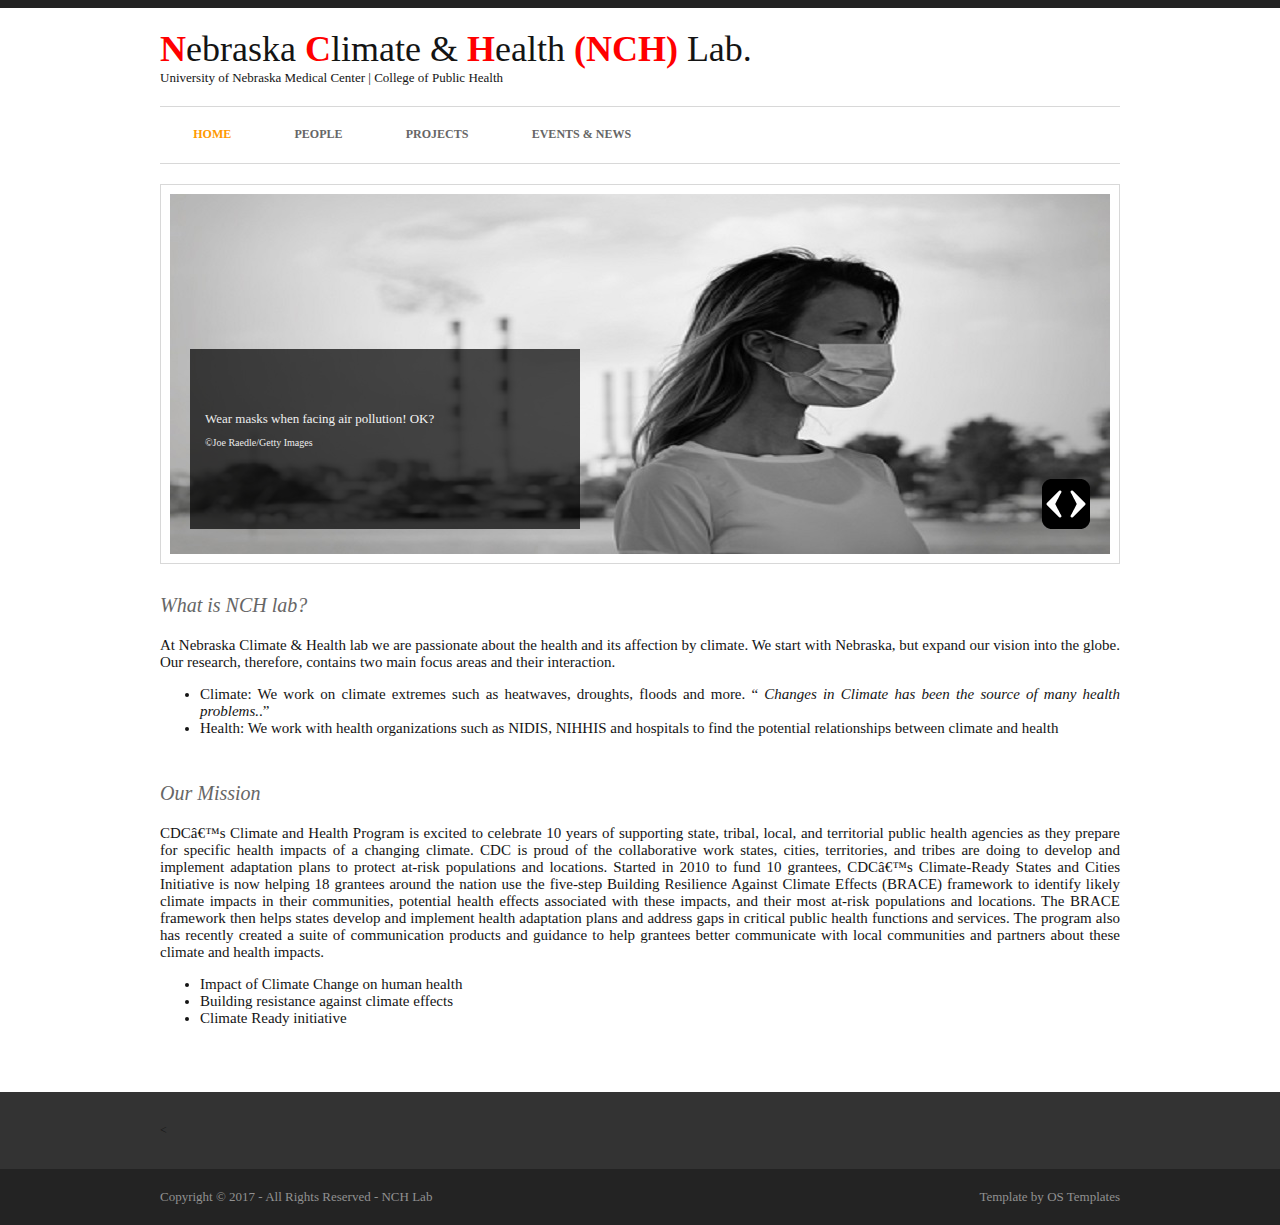
<file: index.html>
<!DOCTYPE html>
<!--
Template Name: Revolutionary
Author: <a href="http://www.os-templates.com/">OS Templates</a>
Author URI: http://www.os-templates.com/
Licence: Free to use under our free template licence terms
Licence URI: http://www.os-templates.com/template-terms
-->
<html>
<head>
<title>NCH lab.</title>
<meta charset="iso-8859-1">
<link rel="stylesheet" href="layout/styles/layout.css" type="text/css">
<script src="layout/scripts/jquery.min.js"></script>
<script src="layout/scripts/jquery.defaultvalue.js"></script>
<!-- slider -->
<script src="layout/scripts/slides.min.jquery.js"></script>
<script>
$(function () {
    $('#slides').slides({
        preload: true,
        preloadImage: 'layout/images/slider/loading.gif',
        play: 5000,
        pause: 2500,
        hoverPause: true,
		generatePagination: false
    });
});
</script>
<!-- / slider -->
</head>
<body id="top">
<div class="wrapper row1">
  <header id="header" class="clear">
    <div id="hgroup">
      <h1><a href="index.html"><font color="red"><strong>N</strong></font>ebraska <font color="red"><strong>C</strong></font>limate & <font color="red"><strong>H</strong></font>ealth <font color="red"><strong>(NCH)</strong></font> Lab.</a></h1>
      <h2><a href="https://www.unmc.edu/">University of Nebraska Medical Center</a> | <a href="https://www.unmc.edu/publichealth/">College of Public Health</a></h2>
    </div>
    <nav>
      <ul class="clear">
        <li>&nbsp;</li>
        <li class="active"><a href="index.html">Home</a></li>
        <li>&nbsp;</li>
        <li><a href="people.html">People</a></li> 
        <li>&nbsp;</li>
        <li><a href="projects.html">Projects</a></li>
        <li>&nbsp;</li>
        <li><a href="pages/events.html">Events & News</a></li>
        <li>&nbsp;</li>
        <!--<li><a href="pages/organizers.html">Contact</a></li>
        <li>&nbsp;</li>
        <li><a href="pages/selected.html">Selected Students</a></li>
        <li>&nbsp;</li>
        <li class="last"><a href="pages/venue.html">Venue</a></li>-->
      </ul>
    </nav>
  </header>
</div>
<!-- content -->
<div class="wrapper row2">
  <div id="container" class="clear"> 
    <!-- content body -->
    <section id="slides">
      <div id="controls"> 
        <!-- Controls --> 
        <a href="#" class="prev"><img src="layout/images/slider/arrow-prev.png" alt="Previous"></a> <a href="#" class="next"><img src="layout/images/slider/arrow-next.png" alt="Next"></a> 
        <!-- Frame --> 
        <img src="layout/images/slider/frame.png" alt="" id="frame"> 
        <!-- / Frame -->
        <div class="slidescontainer">
          <figure class="slide"><a href="#"><img src="images/demo/retomorrowpm/photo/air_pollution.jpg" width="940" height="360" alt=""></a>
            <figcaption class="caption">
              <h2>&emsp;</h2>
              <p>Wear masks when facing air pollution! OK?<br><font size="1">&copy;Joe Raedle/Getty Images</font></p>
            </figcaption>
          </figure>
          <figure class="slide"><a href="#"><img src="images/demo/retomorrowpm/photo/asthma.jpg" width="940" height="360" alt=""></a>
            <figcaption class="caption">
              <h2>&emsp;</h2>
              <p>Keeping a napkin when coughing is encouraged at NCH lab.<br><font size="1">&copy; Max Planck Institute for Dynamics and Self-organization</font></p>
            </figcaption>
          </figure>
          <figure class="slide"><a href="#"><img src="images/demo/retomorrowpm/photo/heatwave.jpg" width="940" height="360" alt=""></a>
            <figcaption class="caption">
              <h2>&emsp;</h2>
              <p>Heatwave can caues headache!! We found it.<br><font size="1">&copy;Iwan Baan/Getty Images</font></p>
            </figcaption>
          </figure>
          <!-- / Slide Container --> 
        </div>
        <!-- / Controls --> 
      </div>
    </section>
   

    <section style="font-size:15px">
      <article>
        <h1>What is NCH lab?</h1>
        <!-- <figure class="imgl"><img src="images/demo/225x140.gif" width="225" height="140" alt=""></figure> -->
        <p align="justify">At Nebraska Climate & Health lab we are passionate about the health and its affection by climate. We start with Nebraska, but 
          expand our vision into the globe. Our research, therefore, contains two main focus areas and their interaction. 
        </p>
        <ul>
          <li align="justify">Climate: We work on climate extremes such as heatwaves, droughts, floods and more. &ldquo;<i> Changes in Climate has been the source of many health problems.</i>.&rdquo; </li>
          <li align="justify">Health: We work with health organizations such as NIDIS, NIHHIS and hospitals to find the potential relationships between climate and health</li>
        </ul>
        <div class="clear"></div>
      </article>
    </section>
        <section style="font-size:15px">
      <article>
        <h1>Our Mission</h1>
        <p align="justify">CDC’s Climate and Health Program is excited to celebrate 10 years of supporting state, tribal, local, and territorial public health agencies as they prepare for specific health impacts of a changing climate. CDC is proud of the collaborative work states, cities, territories, and tribes are doing to develop and implement adaptation plans to protect at-risk populations and locations.

          Started in 2010 to fund 10 grantees, CDC’s Climate-Ready States and Cities Initiative is now helping 18 grantees around the nation use the five-step Building Resilience Against Climate Effects (BRACE) framework to identify likely climate impacts in their communities, potential health effects associated with these impacts, and their most at-risk populations and locations. The BRACE framework then helps states develop and implement health adaptation plans and address gaps in critical public health functions and services. The program also has recently created a suite of communication products and guidance to help grantees better communicate with local communities and partners about these climate and health impacts.</p>
        <ul>
          <li>Impact of Climate Change on human health</li>
          <li>Building resistance against climate effects</li>
          <li>Climate Ready initiative</li>
        </ul>
        <p align="justify" class="last"></p>
       <div class="clear"></div>
      </article>
    </section>

    
    <!--<section class="latest clear">
      <article>
        <h1>Organizing Institutes</h1>
        <p></p>
      </article>
      <article>
        <figure><img src="images/demo/retomorrowpm/iitlogo.gif" width="140" height="140" alt="">
          <figcaption>Indian Institute of Technology Kharagpur, India</figcaption>
        </figure>
        <p class="more"><a href="http://www.iitkgp.ac.in/">View This Institute &raquo;</a></p>
      </article>
      <article>
        <figure><img>
          <figcaption>&emsp;</figcaption>
        </figure>
        <p class="more"></p>
      </article>
      <article class="last">
        <figure><img src="images/demo/retomorrowpm/Northeasternlogo.jpg" width="140" height="140" alt="">
          <figcaption>Northeastern University <br>Boston, USA</figcaption>
        </figure>
        <p class="more"><a href="http://www.northeastern.edu/">View This Institute &raquo;</a></p>
      </article>
    </section>


<section style="font-size:15px">
<article>
  <h1>Important Dates</h1>
  <table frame="void">
  <tr>
    <td align="center">Call for Abstracts open</td>
    <td>January 1, 2018</td>
    <td>&emsp;</td>
  </tr>
  <tr>
    <td align="center">Call for Abstracts close</td>
    <td>February 15, 2018</td>
  </tr>
  <tr>
    <td align="center">Notification to Authors</td>
    <td>February 20, 2018</td>
  </tr>
  <tr>
    <td align="center">Kolkata city tour (optional)</td>
    <td>March 6, 2018</td>
  </tr>
  <tr>
    <td align="center">Workshop dates</td>
    <td>March 7-9, 2018</td>
  </tr>
  <tr>
    <td align="center">Bishnupur cultural tour (optional)</td>
    <td>March 10, 2018</td>
  </tr>
  </table> 
</article>
</section>

    <section style="font-size:15px">
      <article>
        <h1>Travel</h1>
      <p align="justify">The details about reaching IIT Kharagpur can be found <a href="http://www.iitkgp.ac.in/how-to-reach">here</a>.</p>
      <p align="justify">For invited speakers, transport would be provided from Kolkata Airport or Howrah/Kharagpur Railway Station. Kindly email your detailed itinerary to 
      <a href="mailto:saptarshi@cse.iitkgp.ernet.in">Dr. Saptarshi Ghosh</a> to avail the facility. For visa related issues, please contact  
      <a href="mailto:koushiki@adm.iitkgp.ernet.in">Ms. Koushiki Mukherjee</a>.</p>
      </article>
    </section>    

<section style="font-size:15px">
    <article> 
      <h1>Registration</h1>
      <p align="justify">About 100 PhD/Final year Mtech/BTech/MSc/MS students from all over the country interested in the area of Digital Earth and Network Science 
would get an opportunity to attend the conference. Travel grant as well as accomodation would be provided. Internal students also have to apply. We would strongly recommend interested students to submit a poster which they can present in front of top researchers in the respective field and receive feedback. Last date to apply is February 15, 2018 .</p>

<p class="more"><a href="https://docs.google.com/forms/d/e/1FAIpQLSenbDp2LKHK3y_Q-rlIW_kBEIarSnyDlQiPjbqlp4QAJbVt3w/viewform">Please apply here &raquo;</a></p>

 <table frame="void">
  <tr>
    <td align="left">Selected students will be notified by February 20. In case of any queries regarding registration, please contact:</td>
  </tr>
  <tr>
    <td align="left"><a href="http://cse.iitkgp.ac.in/~sourangshu/">Sourangshu Bhattacharya</a>, Department of Computer Science and Engineering</td>
  </tr>
  <tr>
    <td align="left"><a href="http://cse.iitkgp.ac.in/~pawang/">Pawan Goyal</a>, Department of Computer Science and Engineering</td>
  </tr>
  <tr>
    <td align="left"><a href="http://www.iitkgp.ac.in/department/GG/faculty/gg-abhijit">Abhijit Mukherjee</a>, Department of Geology</td>
  </tr>
  </table> 
</article>
</section>
    
    <section style="font-size:18px">
        <h1>Sponsors</h1>
      <table frame="void">
      <tr>
        <td align="center"><p>Northeastern University &emsp;&emsp;&emsp;&emsp;&emsp;&emsp;&emsp;&emsp;&emsp;&emsp; IIT Kharagpur &emsp;&emsp;&emsp;&emsp;&emsp;&emsp;&emsp;&emsp;&emsp;&emsp; Microsoft IDC</p></td>
      </tr>
      </table>    
    </section>
  -->
<!-- / content body --> 
  </div>
</div>
<!-- Footer -->
<div class="wrapper row3">
  <div id="footer" class="clear"> 
    <!-- Section One -->
    <section class="one_quarter">
      <!--<figure class="imgholder"><img src="images/demo/200x90.gif" width="200" height="90" alt=""></figure>-->
    </section>
    <<!-- Section Two 
    <section class="one_quarter">
      <h2 class="title">Quick Links</h2>
      <nav>
        <ul>
          <li><a href="#">Lorem ipsum dolor sit</a></li>
          <li><a href="#">Amet consectetur</a></li>
          <li><a href="#">Praesent vel sem id</a></li>
          <li><a href="#">Curabitur hendrerit est</a></li>
          <li><a href="#">Aliquam eget erat nec sapien</a></li>
          <li><a href="#">Cras id augue nunc</a></li>
          <li><a href="#">In nec justo non</a></li>
          <li><a href="#">Vivamus mollis enim ut</a></li>
          <li><a href="#">Curabitur hendrerit est</a></li>
          <li class="last"><a href="#">Sed a nulla urna</a></li>
        </ul>
      </nav>
    </section>
    <!-- Section Three 
    <section class="one_quarter">
      <h2 class="title">Latest Blog Posts</h2>
      <article>
        <header>
          <h2>Post Title</h2>
          <address>
          <a href="#">Admin</a>, domainname.com
          </address>
          <time datetime="2000-04-06">Friday, 6<sup>th</sup> April 2000</time>
        </header>
        <p>Nulla facilisi. Ut fringilla. Suspendisse potenti. Nunc feugiat mi a tellus consequat imperdiet.</p>
        <p class="more"><a href="#">Read More &raquo;</a></p>
      </article>
      <article>
        <header>
          <h2>Post Title</h2>
          <address>
          <a href="#">Admin</a>, domainname.com
          </address>
          <time datetime="2000-04-06">Friday, 6<sup>th</sup> April 2000</time>
        </header>
        <p>Nulla facilisi. Ut fringilla. Suspendisse potenti. Nunc feugiat mi a tellus consequat imperdiet.</p>
        <p class="more"><a href="#">Read More &raquo;</a></p>
      </article>
    </section>
    <!-- Section Four 
    <section class="one_quarter lastbox">
      <h2 class="title">Contact Us</h2>
      <form method="post" action="#">
        <fieldset>
          <legend>Contact Form:</legend>
          <label for="cf_name">Name:</label>
          <input type="text" name="cf_name" id="cf_name" value="">
          <label for="cf_email">Email:</label>
          <input type="text" name="cf_email" id="cf_email" value="">
          <label for="cf_subject">Subject:</label>
          <input type="text" name="cf_subject" id="cf_subject" value="">
          <label for="cf_message">Message:</label>
          <textarea name="cf_message" id="cf_message" cols="45" rows="10"></textarea>
          <button type="submit" value="submit">Submit</button>
        </fieldset>
      </form>
    </section>
    <!-- / Section -->

  </div>
</div>
<!-- Copyright -->
<div class="wrapper row4">
  <footer id="copyright" class="clear">
    <p class="fl_left">Copyright &copy; 2017 - All Rights Reserved - <a href="#">NCH Lab</a></p>
    <p class="fl_right">Template by <a target="_blank" href="http://www.os-templates.com/" title="Free Website Templates">OS Templates</a></p>
  </footer>
</div>
<script>
$(document).ready(function () {
    $("#cf_name, #cf_email, #cf_subject, #cf_message").defaultvalue("Full Name", "Email Address", "Subject", "Message");
});
</script>
</body>
</html>
</file>
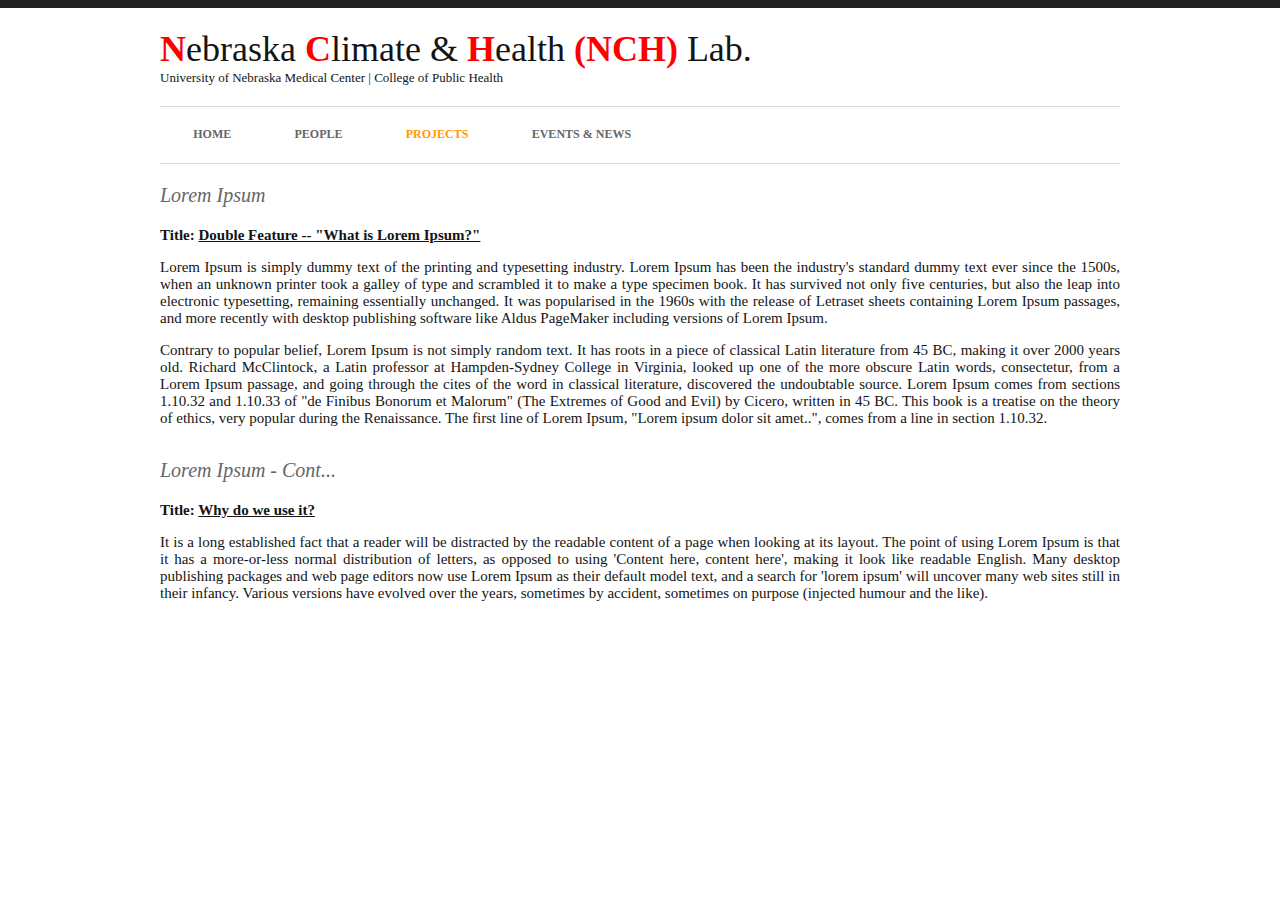
<file: projects.html>
<!DOCTYPE html>
<!--
Template Name: Revolutionary
Author: <a href="http://www.os-templates.com/">OS Templates</a>
Author URI: http://www.os-templates.com/
Licence: Free to use under our free template licence terms
Licence URI: http://www.os-templates.com/template-terms
-->
<html>
<head>
<title>NCH lab. | Projects</title>
<meta charset="iso-8859-1">
<link rel="stylesheet" href="layout/styles/layout.css" type="text/css">
<script src="layout/scripts/jquery.min.js"></script>
<script src="layout/scripts/jquery.defaultvalue.js"></script>
<!-- slider -->
<script src="layout/scripts/slides.min.jquery.js"></script>
<script>
$(function () {
    $('#slides').slides({
        preload: true,
        preloadImage: 'layout/images/slider/loading.gif',
        play: 5000,
        pause: 2500,
        hoverPause: true,
		generatePagination: false
    });
});
</script>
<!-- / slider -->
</head>
<body id="top">
<div class="wrapper row1">
  <header id="header" class="clear">
    <div id="hgroup">
      <h1><a href="index.html"><font color="red"><strong>N</strong></font>ebraska <font color="red"><strong>C</strong></font>limate & <font color="red"><strong>H</strong></font>ealth <font color="red"><strong>(NCH)</strong></font> Lab.</a></h1>
      <h2><a href="https://www.unmc.edu/">University of Nebraska Medical Center</a> | <a href="https://www.unmc.edu/publichealth/">College of Public Health</a></h2>
    </div>
    <nav>
      <ul class="clear">
        <li>&nbsp;</li>
        <li><a href="index.html">Home</a></li>
        <li>&nbsp;</li>
        <li><a href="people.html">People</a></li> 
        <li>&nbsp;</li>
        <li class="active"><a href="projects.html">Projects</a></li>
        <li>&nbsp;</li>
        <li><a href="pages/events.html">Events & News</a></li>
        <li>&nbsp;</li>
        <!--<li><a href="pages/organizers.html">Contact</a></li>
        <li>&nbsp;</li>
        <li><a href="pages/selected.html">Selected Students</a></li>
        <li>&nbsp;</li>
        <li class="last"><a href="pages/venue.html">Venue</a></li>-->
      </ul>
    </nav>
  </header>
</div>
<!-- content -->
  <div class="wrapper row2">
    <div id="container" class="clear">
      <section style="font-size:15px">
        <article>
          <h1>Lorem Ipsum</h1>
          <p>
            <b>Title:
              <u>Double Feature -- "What is Lorem Ipsum?"</u>
            </b>
          </p>
          <p align="justify">Lorem Ipsum is simply dummy text of the printing and typesetting industry. Lorem Ipsum has been the industry's standard dummy text ever since the 1500s, when an unknown printer took a galley of type and scrambled it to make a type specimen book. It has survived not only five centuries, but also the leap into electronic typesetting, remaining essentially unchanged. It was popularised in the 1960s with the release of Letraset sheets containing Lorem Ipsum passages, and more recently with desktop publishing software like Aldus PageMaker including versions of Lorem Ipsum. </p>
          <p align="justify">Contrary to popular belief, Lorem Ipsum is not simply random text. It has roots in a piece of classical Latin literature from 45 BC, making it over 2000 years old. Richard McClintock, a Latin professor at Hampden-Sydney College in Virginia, looked up one of the more obscure Latin words, consectetur, from a Lorem Ipsum passage, and going through the cites of the word in classical literature, discovered the undoubtable source. Lorem Ipsum comes from sections 1.10.32 and 1.10.33 of "de Finibus Bonorum et Malorum" (The Extremes of Good and Evil) by Cicero, written in 45 BC. This book is a treatise on the theory of ethics, very popular during the Renaissance. The first line of Lorem Ipsum, "Lorem ipsum dolor sit amet..", comes from a line in section 1.10.32.</p>
          <br>

          <h1>Lorem Ipsum - Cont...</h1>
          <p>
            <b>Title:
              <u>Why do we use it?</u>
            </b>
          </p>
          <p align="justify">It is a long established fact that a reader will be distracted by the readable content of a page when looking at its layout. The point of using Lorem Ipsum is that it has a more-or-less normal distribution of letters, as opposed to using 'Content here, content here', making it look like readable English. Many desktop publishing packages and web page editors now use Lorem Ipsum as their default model text, and a search for 'lorem ipsum' will uncover many web sites still in their infancy. Various versions have evolved over the years, sometimes by accident, sometimes on purpose (injected humour and the like).


          </p>


        </article>
      </section>
</file>
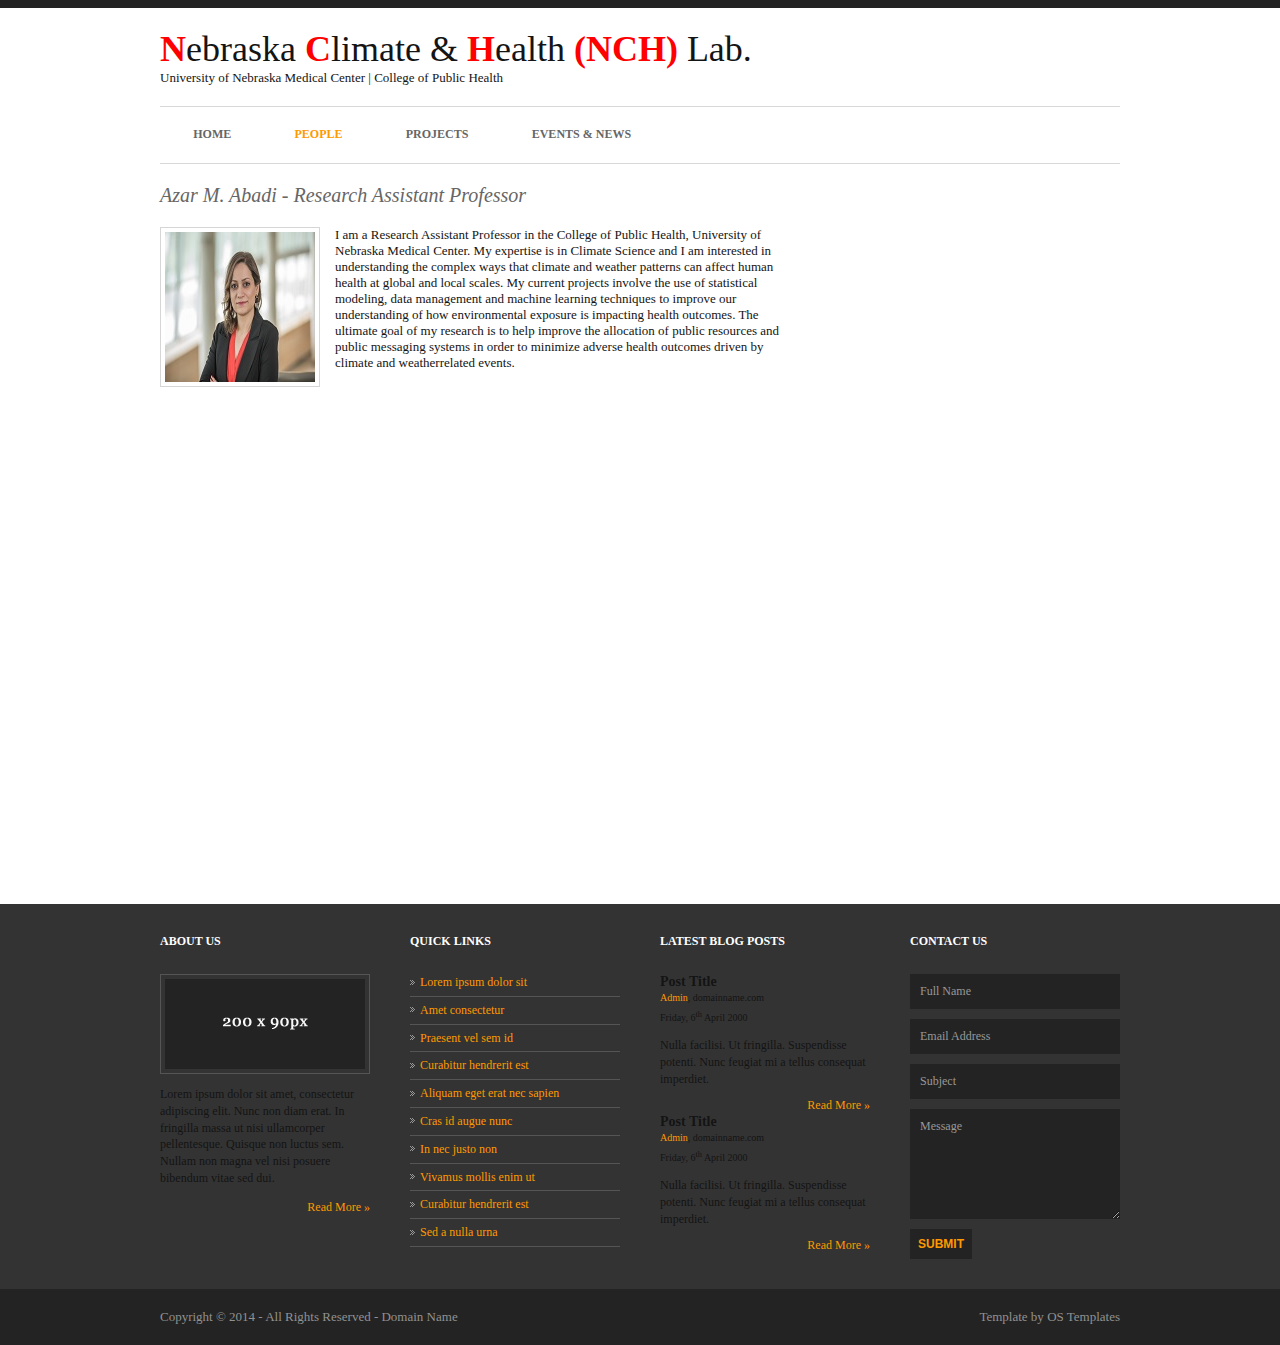
<file: pages/abadi.html>
<!DOCTYPE html>
<!--
Template Name: Revolutionary
Author: <a href="http://www.os-templates.com/">OS Templates</a>
Author URI: http://www.os-templates.com/
Licence: Free to use under our free template licence terms
Licence URI: http://www.os-templates.com/template-terms
-->
<html>
<head>
<title>NCH Lab. | Abadi</title>
<meta charset="iso-8859-1">
<link rel="stylesheet" href="../layout/styles/layout.css" type="text/css">
<script src="../layout/scripts/jquery.min.js"></script>
<script src="../layout/scripts/jquery.defaultvalue.js"></script>
</head>
<body id="top">
    <div class="wrapper row1">
        <header id="header" class="clear">
          <div id="hgroup">
            <h1><a href="../index.html"><font color="red"><strong>N</strong></font>ebraska <font color="red"><strong>C</strong></font>limate & <font color="red"><strong>H</strong></font>ealth <font color="red"><strong>(NCH)</strong></font> Lab.</a></h1>
            <h2><a href="https://www.unmc.edu/">University of Nebraska Medical Center</a> | <a href="https://www.unmc.edu/publichealth/">College of Public Health</a></h2>
          </div>
          <nav>
            <ul class="clear">
              <li>&nbsp;</li>
              <li><a href="../index.html">Home</a></li>
              <li>&nbsp;</li>
              <li class="active"><a href="../people.html">People</a></li> 
              <li>&nbsp;</li>
              <li><a href="../projects.html">Projects</a></li>
              <li>&nbsp;</li>
              <li><a href="events.html">Events & News</a></li>
              <li>&nbsp;</li>
              <!--<li><a href="pages/organizers.html">Contact</a></li>
              <li>&nbsp;</li>
              <li><a href="pages/selected.html">Selected Students</a></li>
              <li>&nbsp;</li>
              <li class="last"><a href="pages/venue.html">Venue</a></li>-->
            </ul>
          </nav>
        </header>
      </div>
<!-- content -->
<div class="wrapper row2">
  <div id="container" class="clear"> 
    <!-- content body -->
    <div id="content"> 
      <!-- ########################################################################################## --> 
      <!-- ########################################################################################## --> 
      <!-- ########################################################################################## --> 
      <!-- ########################################################################################## -->
      <section>
        <h1>Azar M. Abadi - Research Assistant Professor</h1>
        <figure class="imgl"><img src="images/demo/retomorrowpm/abadi.jpg" alt="" width="150" height="150"></figure>
        <p>I am a Research Assistant Professor in the College of Public Health, University of Nebraska Medical
            Center. My expertise is in Climate Science and I am interested in understanding the complex ways
            that climate and weather patterns can affect human health at global and local scales. My current
            projects involve the use of statistical modeling, data management and machine learning techniques
            to improve our understanding of how environmental exposure is impacting health outcomes. The
            ultimate goal of my research is to help improve the allocation of public resources and public
            messaging systems in order to minimize adverse health outcomes driven by climate and weatherrelated events.</p>
      </section>
      <!-- ########################################################################################## --> 
      <!-- ########################################################################################## --> 
      <!-- ########################################################################################## --> 
      <!-- ########################################################################################## --> 
    </div>
    <!-- right column -->
    <!-- / content body --> 
  </div>
</div>
<!-- Footer -->
<div class="wrapper row3">
  <div id="footer" class="clear"> 
    <!-- Section One -->
    <section class="one_quarter">
      <h2 class="title">About Us</h2>
      <figure class="imgholder"><img src="../images/demo/200x90.gif" width="200" height="90" alt=""></figure>
      <p>Lorem ipsum dolor sit amet, consectetur adipiscing elit. Nunc non diam erat. In fringilla massa ut nisi ullamcorper pellentesque. Quisque non luctus sem. Nullam non magna vel nisi posuere bibendum vitae sed dui.</p>
      <p class="more"><a href="#">Read More &raquo;</a></p>
    </section>
    <!-- Section Two -->
    <section class="one_quarter">
      <h2 class="title">Quick Links</h2>
      <nav>
        <ul>
          <li><a href="#">Lorem ipsum dolor sit</a></li>
          <li><a href="#">Amet consectetur</a></li>
          <li><a href="#">Praesent vel sem id</a></li>
          <li><a href="#">Curabitur hendrerit est</a></li>
          <li><a href="#">Aliquam eget erat nec sapien</a></li>
          <li><a href="#">Cras id augue nunc</a></li>
          <li><a href="#">In nec justo non</a></li>
          <li><a href="#">Vivamus mollis enim ut</a></li>
          <li><a href="#">Curabitur hendrerit est</a></li>
          <li class="last"><a href="#">Sed a nulla urna</a></li>
        </ul>
      </nav>
    </section>
    <!-- Section Three -->
    <section class="one_quarter">
      <h2 class="title">Latest Blog Posts</h2>
      <article>
        <header>
          <h2>Post Title</h2>
          <address>
          <a href="#">Admin</a>, domainname.com
          </address>
          <time datetime="2000-04-06">Friday, 6<sup>th</sup> April 2000</time>
        </header>
        <p>Nulla facilisi. Ut fringilla. Suspendisse potenti. Nunc feugiat mi a tellus consequat imperdiet.</p>
        <p class="more"><a href="#">Read More &raquo;</a></p>
      </article>
      <article>
        <header>
          <h2>Post Title</h2>
          <address>
          <a href="#">Admin</a>, domainname.com
          </address>
          <time datetime="2000-04-06">Friday, 6<sup>th</sup> April 2000</time>
        </header>
        <p>Nulla facilisi. Ut fringilla. Suspendisse potenti. Nunc feugiat mi a tellus consequat imperdiet.</p>
        <p class="more"><a href="#">Read More &raquo;</a></p>
      </article>
    </section>
    <!-- Section Four -->
    <section class="one_quarter lastbox">
      <h2 class="title">Contact Us</h2>
      <form method="post" action="#">
        <fieldset>
          <legend>Contact Form:</legend>
          <label for="cf_name">Name:</label>
          <input type="text" name="cf_name" id="cf_name" value="">
          <label for="cf_email">Email:</label>
          <input type="text" name="cf_email" id="cf_email" value="">
          <label for="cf_subject">Subject:</label>
          <input type="text" name="cf_subject" id="cf_subject" value="">
          <label for="cf_message">Message:</label>
          <textarea name="cf_message" id="cf_message" cols="45" rows="10"></textarea>
          <button type="submit" value="submit">Submit</button>
        </fieldset>
      </form>
    </section>
    <!-- / Section --> 
  </div>
</div>
<!-- Copyright -->
<div class="wrapper row4">
  <footer id="copyright" class="clear">
    <p class="fl_left">Copyright &copy; 2014 - All Rights Reserved - <a href="#">Domain Name</a></p>
    <p class="fl_right">Template by <a target="_blank" href="http://www.os-templates.com/" title="Free Website Templates">OS Templates</a></p>
  </footer>
</div>
<script>
$(document).ready(function () {
    $("#cf_name, #cf_email, #cf_subject, #cf_message").defaultvalue("Full Name", "Email Address", "Subject", "Message");
});
</script>
</body>
</html>
</file>
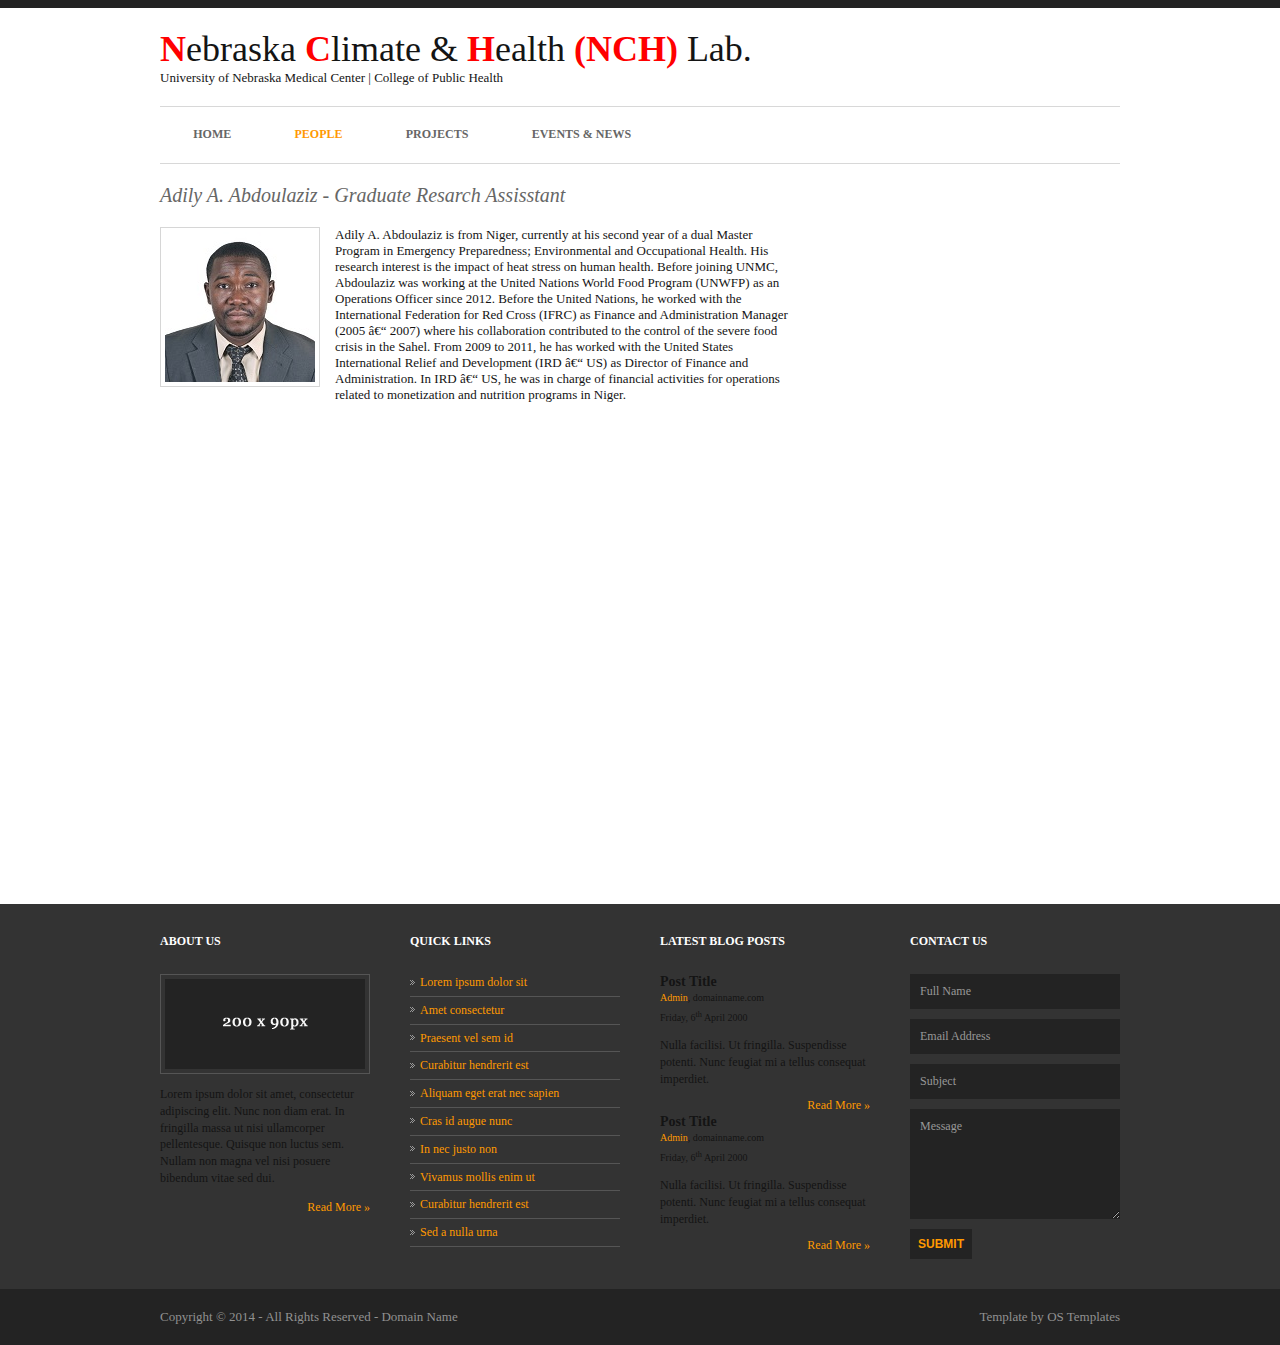
<file: pages/aziz.html>
<!DOCTYPE html>
<!--
Template Name: Revolutionary
Author: <a href="http://www.os-templates.com/">OS Templates</a>
Author URI: http://www.os-templates.com/
Licence: Free to use under our free template licence terms
Licence URI: http://www.os-templates.com/template-terms
-->
<html>
<head>
<title>NCH Lab. | Aziz</title>
<meta charset="iso-8859-1">
<link rel="stylesheet" href="../layout/styles/layout.css" type="text/css">
<script src="../layout/scripts/jquery.min.js"></script>
<script src="../layout/scripts/jquery.defaultvalue.js"></script>
</head>
<body id="top">
    <div class="wrapper row1">
        <header id="header" class="clear">
          <div id="hgroup">
            <h1><a href="../index.html"><font color="red"><strong>N</strong></font>ebraska <font color="red"><strong>C</strong></font>limate & <font color="red"><strong>H</strong></font>ealth <font color="red"><strong>(NCH)</strong></font> Lab.</a></h1>
            <h2><a href="https://www.unmc.edu/">University of Nebraska Medical Center</a> | <a href="https://www.unmc.edu/publichealth/">College of Public Health</a></h2>
          </div>
          <nav>
            <ul class="clear">
              <li>&nbsp;</li>
              <li><a href="../index.html">Home</a></li>
              <li>&nbsp;</li>
              <li class="active"><a href="../people.html">People</a></li> 
              <li>&nbsp;</li>
              <li><a href="../projects.html">Projects</a></li>
              <li>&nbsp;</li>
              <li><a href="events.html">Events & News</a></li>
              <li>&nbsp;</li>
              <!--<li><a href="pages/organizers.html">Contact</a></li>
              <li>&nbsp;</li>
              <li><a href="pages/selected.html">Selected Students</a></li>
              <li>&nbsp;</li>
              <li class="last"><a href="pages/venue.html">Venue</a></li>-->
            </ul>
          </nav>
        </header>
      </div>
<!-- content -->
<div class="wrapper row2">
  <div id="container" class="clear"> 
    <!-- content body -->
    <div id="content"> 
      <!-- ########################################################################################## --> 
      <!-- ########################################################################################## --> 
      <!-- ########################################################################################## --> 
      <!-- ########################################################################################## -->
      <section>
        <h1>Adily A. Abdoulaziz - Graduate Resarch Assisstant</h1>
        <figure class="imgl"><img src="images/demo/retomorrowpm/aziz.jpg" alt="" width="150" height="150"></figure>
        <p>Adily A. Abdoulaziz is from Niger, currently at his second year of a dual Master Program in Emergency Preparedness; Environmental and Occupational Health. His research interest is the impact of heat stress on human health. Before joining UNMC, Abdoulaziz was working at the United Nations World Food Program (UNWFP) as an Operations Officer since 2012. Before the United Nations, he worked with the International Federation for Red Cross (IFRC) as Finance and Administration Manager (2005 – 2007) where his collaboration contributed to the control of the severe food crisis in the Sahel. From 2009 to 2011, he has worked with the United States International Relief and Development (IRD – US) as Director of Finance and Administration. In IRD – US, he was in charge of financial activities for operations related to monetization and nutrition programs in Niger.</p>
      </section>
      <!-- ########################################################################################## --> 
      <!-- ########################################################################################## --> 
      <!-- ########################################################################################## --> 
      <!-- ########################################################################################## --> 
    </div>
    <!-- right column -->
    <!-- / content body --> 
  </div>
</div>
<!-- Footer -->
<div class="wrapper row3">
  <div id="footer" class="clear"> 
    <!-- Section One -->
    <section class="one_quarter">
      <h2 class="title">About Us</h2>
      <figure class="imgholder"><img src="../images/demo/200x90.gif" width="200" height="90" alt=""></figure>
      <p>Lorem ipsum dolor sit amet, consectetur adipiscing elit. Nunc non diam erat. In fringilla massa ut nisi ullamcorper pellentesque. Quisque non luctus sem. Nullam non magna vel nisi posuere bibendum vitae sed dui.</p>
      <p class="more"><a href="#">Read More &raquo;</a></p>
    </section>
    <!-- Section Two -->
    <section class="one_quarter">
      <h2 class="title">Quick Links</h2>
      <nav>
        <ul>
          <li><a href="#">Lorem ipsum dolor sit</a></li>
          <li><a href="#">Amet consectetur</a></li>
          <li><a href="#">Praesent vel sem id</a></li>
          <li><a href="#">Curabitur hendrerit est</a></li>
          <li><a href="#">Aliquam eget erat nec sapien</a></li>
          <li><a href="#">Cras id augue nunc</a></li>
          <li><a href="#">In nec justo non</a></li>
          <li><a href="#">Vivamus mollis enim ut</a></li>
          <li><a href="#">Curabitur hendrerit est</a></li>
          <li class="last"><a href="#">Sed a nulla urna</a></li>
        </ul>
      </nav>
    </section>
    <!-- Section Three -->
    <section class="one_quarter">
      <h2 class="title">Latest Blog Posts</h2>
      <article>
        <header>
          <h2>Post Title</h2>
          <address>
          <a href="#">Admin</a>, domainname.com
          </address>
          <time datetime="2000-04-06">Friday, 6<sup>th</sup> April 2000</time>
        </header>
        <p>Nulla facilisi. Ut fringilla. Suspendisse potenti. Nunc feugiat mi a tellus consequat imperdiet.</p>
        <p class="more"><a href="#">Read More &raquo;</a></p>
      </article>
      <article>
        <header>
          <h2>Post Title</h2>
          <address>
          <a href="#">Admin</a>, domainname.com
          </address>
          <time datetime="2000-04-06">Friday, 6<sup>th</sup> April 2000</time>
        </header>
        <p>Nulla facilisi. Ut fringilla. Suspendisse potenti. Nunc feugiat mi a tellus consequat imperdiet.</p>
        <p class="more"><a href="#">Read More &raquo;</a></p>
      </article>
    </section>
    <!-- Section Four -->
    <section class="one_quarter lastbox">
      <h2 class="title">Contact Us</h2>
      <form method="post" action="#">
        <fieldset>
          <legend>Contact Form:</legend>
          <label for="cf_name">Name:</label>
          <input type="text" name="cf_name" id="cf_name" value="">
          <label for="cf_email">Email:</label>
          <input type="text" name="cf_email" id="cf_email" value="">
          <label for="cf_subject">Subject:</label>
          <input type="text" name="cf_subject" id="cf_subject" value="">
          <label for="cf_message">Message:</label>
          <textarea name="cf_message" id="cf_message" cols="45" rows="10"></textarea>
          <button type="submit" value="submit">Submit</button>
        </fieldset>
      </form>
    </section>
    <!-- / Section --> 
  </div>
</div>
<!-- Copyright -->
<div class="wrapper row4">
  <footer id="copyright" class="clear">
    <p class="fl_left">Copyright &copy; 2014 - All Rights Reserved - <a href="#">Domain Name</a></p>
    <p class="fl_right">Template by <a target="_blank" href="http://www.os-templates.com/" title="Free Website Templates">OS Templates</a></p>
  </footer>
</div>
<script>
$(document).ready(function () {
    $("#cf_name, #cf_email, #cf_subject, #cf_message").defaultvalue("Full Name", "Email Address", "Subject", "Message");
});
</script>
</body>
</html>
</file>
<file: layout/styles/layout.css>
@charset "utf-8";
/*
Template Name: Revolutionary
Author: <a href="http://www.os-templates.com/">OS Templates</a>
Author URI: http://www.os-templates.com/
Licence: Free to use under our free template licence terms
Licence URI: http://www.os-templates.com/template-terms
File: Layout CSS
*/

@import url("navi.css");
@import url("forms.css");
@import url("tables.css");
@import url("slider.css");
@import url("homepage.css");
@import url("gallery.css");
@import url("portfolio.css");

html{overflow-y:scroll;}
body{margin:0; padding:0; font-size:13px; font-family:Georgia, "Times New Roman", Times, serif; color:#141414; background-color:#232323;}

.justify{text-align:justify;}
.bold{font-weight:bold;}
.center{text-align:center;}
.right{text-align:right;}
.nostart{margin:0; padding:0; list-style:none;}
.hidden{display:none;}

.clear::after{content:"."; display:block; height:0; clear:both; visibility:hidden; line-height:0;}
.clear{display:block; clear:both;}
html[xmlns] .clear{display:block;}
* html .clear{height:1%;}

a{outline:none; text-decoration:none;}

.fl_left, .imgl{float:left;}
.fl_right, .imgr{float:right;}

img{margin:0; padding:0; border:none; line-height:normal; vertical-align:middle;}
.imgholder, .imgl, .imgr{padding:4px; border:1px solid #D6D6D6; text-align:center;}
.imgl{margin:0 15px 15px 0; clear:left;}
.imgr{margin:0 0 15px 15px; clear:right;}

/* ----------------------------------------------HTML 5 Overrides------------------------------------- */

address, article, aside, figcaption, figure, footer, header, nav, section{display:block; margin:0; padding:0;}

/* ----------------------------------------------Wrapper------------------------------------- */

div.wrapper{display:block; width:100%; margin:0; padding:0; text-align:left;}
.row1, .row1 a{color:#141414; background-color:#FFFFFF;}
.row1{border-top:8px solid #232323;}
.row2{color:#141414; background-color:#FFFFFF;}
.row2 a{color:#FF9900; background-color:#FFFFFF;}
.row3{color:#141414; background-color:#333333;}
.row3 a{color:#FF9900; background-color:#333333;}
.row4, .row4 a{color:#919191; background-color:#232323;}

/* ----------------------------------------------Generalise------------------------------------- */

#topbar, #header, #container, #footer, #copyright{display:block; margin:0 auto; width:960px;}
#container { min-height: 700px;}
h1, h2, h3, h4, h5, h6{margin:0; padding:0; font-size:20px; font-weight:normal; font-style:normal; line-height:normal;}

address{font-style:normal;}

blockquote, q{display:block; padding:8px 10px; color:#979797; background-color:#ECECEC; font-style:italic; line-height:normal;}
blockquote::before, q::before{content:'� '; font-size:26px;}
blockquote::after, q::after{content:' �'; font-size:26px; line-height:0;}

.one_quarter, .two_quarter, .three_quarter, .four_quarter{display:block; float:left; margin:0 40px 0 0;}
.one_quarter{width:210px;}
.two_quarter{width:460px;}
.three_quarter{width:710px;}
.four_quarter{width:960px; float:none; margin-right:0; clear:both;}
.lastbox{margin-right:0;}

/* ----------------------------------------------Main Header------------------------------------- */

#header{}
#header #hgroup{float:left; padding:20px 20px 20px 0;}
#header #hgroup h1, #header #hgroup h2{}
#header #hgroup h1{font-size:36px;}
#header #hgroup h2{font-size:13px;}

/* ----------------------------------------------Content Area------------------------------------- */

#container{padding:20px 0;}
#container h1, #container h2, #container h3, #container h4, #container h5, #container h6{margin-bottom:20px; font-style:italic; color:#666666; background-color:#FFFFFF;}
#container .more{text-align:left; text-transform:uppercase; font-size:12px;}

/* Content */

#container #content{float:left; width:630px; margin-bottom:0;}
#container section{margin:0 0 30px 0;}
#container .last{margin:0;}

/* Comments */

#comments ul{margin:0 0 40px 0; padding:0; list-style:none;}
#comments li.comment_odd, #comments li.comment_even{margin:0 0 10px 0; padding:15px; list-style:none;}
#comments li.comment_odd{color:#666666; background-color:#F7F7F7;}
#comments li.comment_odd a{color:#FF9900; background-color:#F7F7F7;}
#comments li.comment_even{color:#666666; background-color:#E8E8E8;}
#comments li.comment_even a{color:#FF9900; background-color:#E8E8E8;}
#comments article, #comments header{display:block; width:100%;}
#comments figure{float:right; margin:0 0 10px 10px; padding:3px; border:1px solid #DEDACB; text-align:center;}
#comments figure img{float:inherit;}
#comments header address{font-weight:bold;}
#comments header time{font-size:smaller;}
#comments article section{margin:0; padding:0;}
#comments article section p{margin:10px 5px 10px 0; padding:0;}

/* Right Column */

#container #right_column{float:right; width:300px;}
aside h2{padding-bottom:8px; font-size:16px; text-transform:uppercase; border-bottom:5px solid #CCCCCC; text-align:right;}

/* ----------------------------------------------Footer------------------------------------- */

#footer{padding:30px 0; font-size:12px; line-height:1.4em;}
#footer .more{text-align:right;}
#footer section h2.title{margin:0 0 25px 0; padding:0; color:#FFFFFF; background-color:#333333; font-size:12px; font-weight:bold; text-transform:uppercase;}

/* About Us */

#footer section figure.imgholder{border-color:#555555;}

/* Quick Links */

#footer section nav li{margin:0 0 5px 0; padding:0 0 5px 0; border-bottom:1px solid #555555;}
#footer section nav li.last{margin:0;}
#footer section nav a{padding:0 0 0 10px; background:url("images/footer_arrow.gif") left center no-repeat;}

/* Blogposts */

#footer section article header, #footer section article address, #footer section article time, #footer section article p{margin:0; padding:0;}
#footer section article p{margin-top:10px;}
#footer section article header h2{font-size:14px; font-weight:bold;}
#footer section article address, #footer section article time{font-size:10px; font-style:normal;}

/* ----------------------------------------------Copyright------------------------------------- */

#copyright{padding:20px 0;}
#copyright p{margin:0; padding:0; line-height:normal;}
</file>
